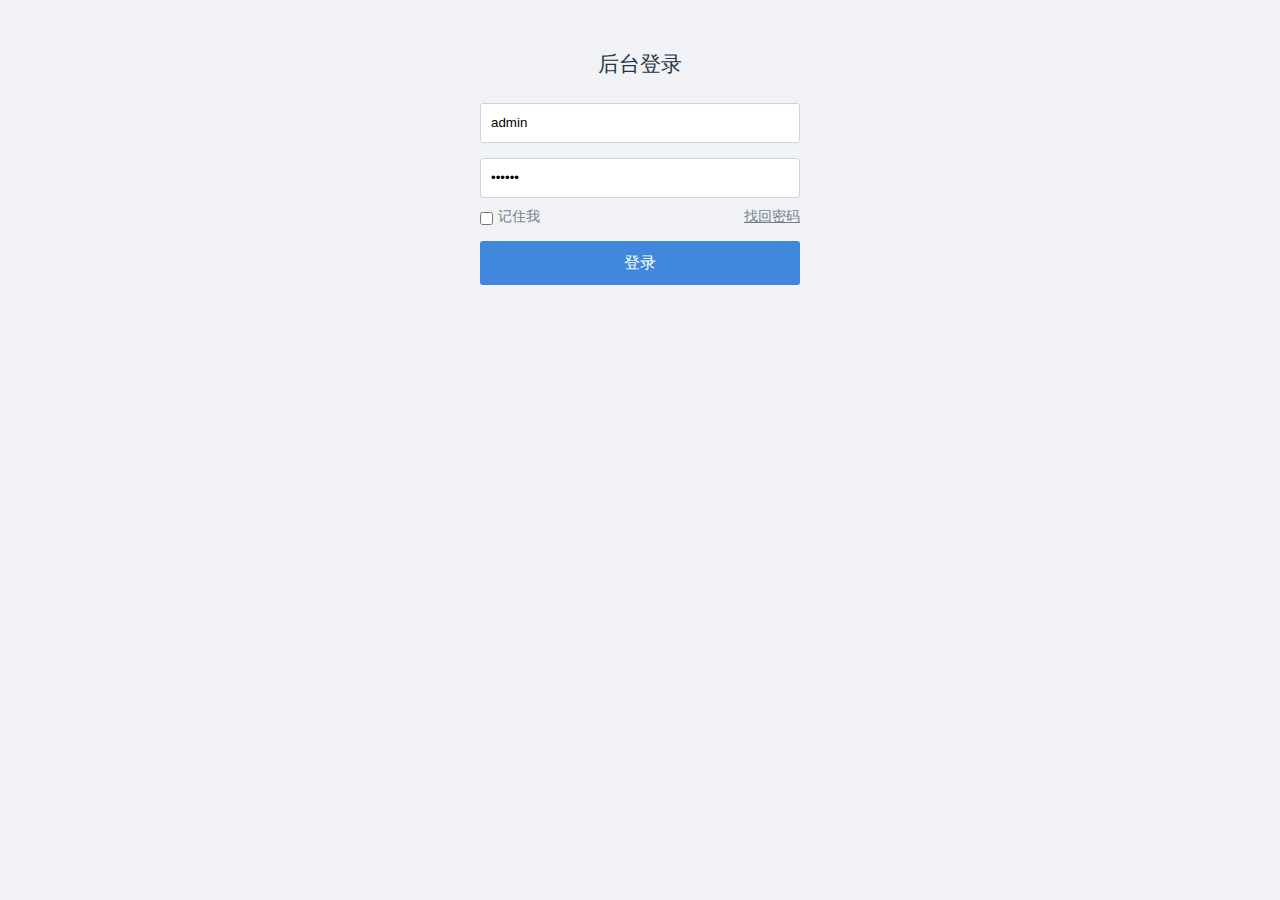
<file: index.html>
<!DOCTYPE html><html><head><meta charset=utf-8><meta name=viewport content="width=device-width,initial-scale=1"><title>vueclient</title><style>*{
        margin: 0;
        padding: 0;
      }
      body{
        font-size: 14px;
        font-family: arial "microsoft yahei";
        background: #f0f2f5;
      }
      ul,li{
        list-style: none;
      }
      /*按钮*/
      .btn{
        border:1px solid #4187db;
        color: #4187db;
        background: #fff;
        padding: 6px 14px 7px;
        border-radius: 3px;
        transition: all 0.5s ease;
        outline: none;
        margin-top: 14px;
        cursor: pointer;
      }
      .btn i{
        margin-right: 4px;
      }
      .btn:hover{
        background: #4187db;
        color: #fff;
      }

      /*输入框*/
      .myinput{
        width: 65%;
        border: 1px solid #cad3de;
        height: 35px;
        line-height: 35px;
        margin: 5px 0 10px;
        border-radius: 3px;
        padding: 0 10px;
        outline: none;
        box-sizing: border-box;
      }
      .myinput:focus{
        border: 1px solid #4289dc;
      }</style><link rel=stylesheet type=text/css href=../static/css/font-awesome.min.css><link href=../static/css/app.3ab5c763d4df6b0ffe14ba028482a2ae.css rel=stylesheet></head><body><div id=app></div><script type=text/javascript src=/static/js/manifest.2ae2e69a05c33dfc65f8.js></script><script type=text/javascript src=/static/js/vendor.c397231b51d1afea579a.js></script><script type=text/javascript src=/static/js/app.fc13e55f363bd5aa75f3.js></script></body></html>
</file>
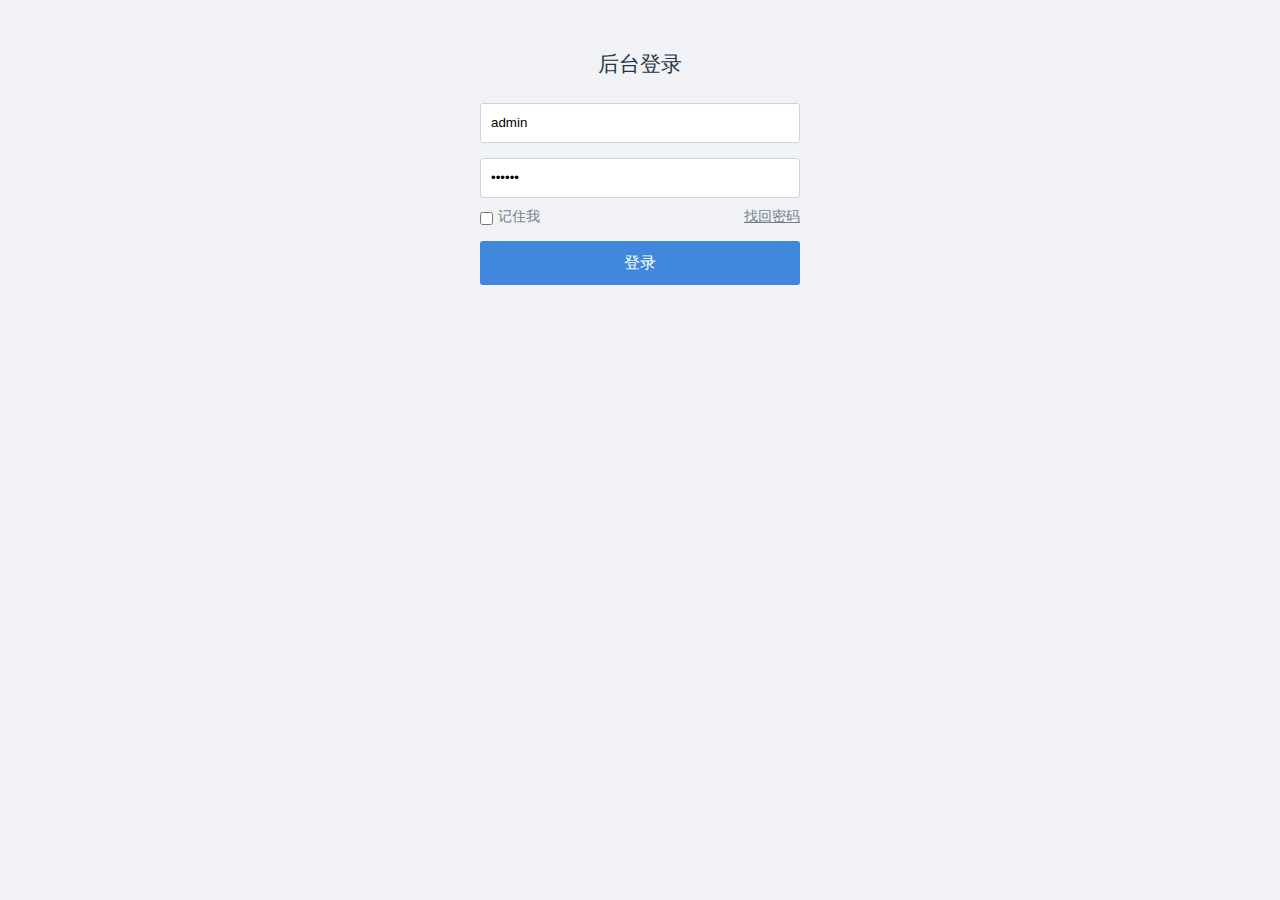
<file: index - Original.html>
<!DOCTYPE html><html><head><meta charset=utf-8><meta name=viewport content="width=device-width,initial-scale=1"><title>vueclient</title><style>*{
        margin: 0;
        padding: 0;
      }
      body{
        font-size: 14px;
        font-family: arial "microsoft yahei";
        background: #f0f2f5;
      }
      ul,li{
        list-style: none;
      }
      /*按钮*/
      .btn{
        border:1px solid #4187db;
        color: #4187db;
        background: #fff;
        padding: 6px 14px 7px;
        border-radius: 3px;
        transition: all 0.5s ease;
        outline: none;
        margin-top: 14px;
        cursor: pointer;
      }
      .btn i{
        margin-right: 4px;
      }
      .btn:hover{
        background: #4187db;
        color: #fff;
      }

      /*输入框*/
      .myinput{
        width: 65%;
        border: 1px solid #cad3de;
        height: 35px;
        line-height: 35px;
        margin: 5px 0 10px;
        border-radius: 3px;
        padding: 0 10px;
        outline: none;
        box-sizing: border-box;
      }
      .myinput:focus{
        border: 1px solid #4289dc;
      }</style><link rel=stylesheet type=text/css href=../static/css/font-awesome.min.css><link href=/static/css/app.3ab5c763d4df6b0ffe14ba028482a2ae.css rel=stylesheet></head><body><div id=app></div><script type=text/javascript src=/static/js/manifest.2ae2e69a05c33dfc65f8.js></script><script type=text/javascript src=/static/js/vendor.c397231b51d1afea579a.js></script><script type=text/javascript src=/static/js/app.fc13e55f363bd5aa75f3.js></script></body></html>
</file>
